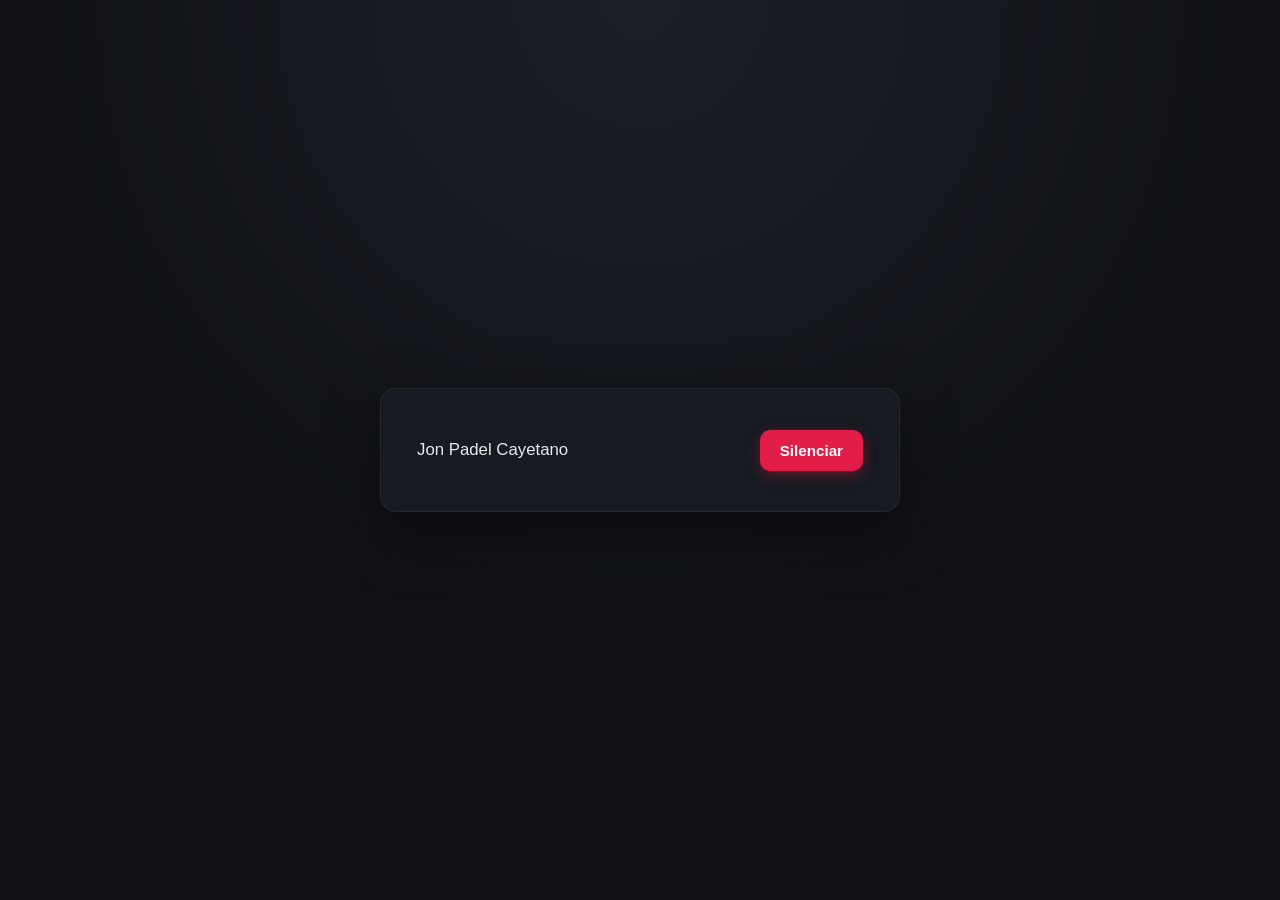
<file: index.html>
<!DOCTYPE html>
<html lang="es">
<head>
<meta charset="UTF-8">
<meta name="viewport" content="width=device-width, initial-scale=1.0">
<title>Silenciar</title>
<style>
  :root {
    --bg: #0f1115;
    --panel: #171a21;
    --text: #e8e9ec;
    --muted: #9a9fab;
    --accent: #e11d48;
    --accent-hover: #be123c;
    --ring: rgba(225, 29, 72, 0.35);
  }

  * {
    box-sizing: border-box;
  }

  html, body {
    height: 100%;
  }

  body {
    margin: 0;
    background: radial-gradient(circle at top, #1b1f27, var(--bg) 60%);
    color: var(--text);
    font-family: -apple-system, BlinkMacSystemFont, "Segoe UI", Roboto, Helvetica, Arial, sans-serif;
    display: flex;
    align-items: center;
    justify-content: center;
    min-height: 100vh;
    padding: 24px;
  }

  .card {
    background: var(--panel);
    border: 1px solid rgba(255, 255, 255, 0.06);
    border-radius: 16px;
    padding: 32px 36px;
    max-width: 520px;
    width: 100%;
    box-shadow: 0 20px 60px rgba(0, 0, 0, 0.45);
    display: flex;
    align-items: center;
    justify-content: space-between;
    gap: 20px;
  }

  .texto {
    font-size: 1.05rem;
    line-height: 1.5;
    color: var(--text);
    flex: 1;
  }

  .texto span {
    color: var(--muted);
    display: block;
    font-size: 0.8rem;
    margin-top: 6px;
    letter-spacing: 0.02em;
  }

  button.silenciar {
    background: var(--accent);
    color: white;
    border: none;
    padding: 12px 20px;
    border-radius: 10px;
    font-size: 0.95rem;
    font-weight: 600;
    cursor: pointer;
    white-space: nowrap;
    transition: background 0.2s ease, transform 0.1s ease, box-shadow 0.2s ease;
    box-shadow: 0 4px 14px var(--ring);
  }

  button.silenciar:hover {
    background: var(--accent-hover);
    transform: translateY(-1px);
  }

  button.silenciar:active {
    transform: translateY(0);
    box-shadow: none;
  }

  .overlay {
    position: fixed;
    inset: 0;
    background: black;
    display: none;
    align-items: center;
    justify-content: center;
    z-index: 9999;
  }

  .overlay.activo {
    display: flex;
  }

  .overlay img {
    width: 100%;
    height: 100%;
    object-fit: contain;
  }

  .overlay .cerrar {
    position: absolute;
    top: 18px;
    right: 18px;
    background: rgba(255, 255, 255, 0.08);
    color: white;
    border: 1px solid rgba(255, 255, 255, 0.2);
    border-radius: 8px;
    padding: 8px 14px;
    font-size: 0.85rem;
    cursor: pointer;
    backdrop-filter: blur(4px);
  }

  .overlay .cerrar:hover {
    background: rgba(255, 255, 255, 0.18);
  }
</style>
</head>
<body>

  <div class="card">
    <p class="texto">
      Jon Padel Cayetano
    </p>
    <button class="silenciar" id="btnSilenciar">Silenciar</button>
  </div>

  <div class="overlay" id="overlay">
    <button class="cerrar" id="btnCerrar">Cerrar ✕</button>
    <img id="imgFullscreen" src="./edorta.png">
  </div>

  <script>
    const btn = document.getElementById('btnSilenciar');
    const overlay = document.getElementById('overlay');
    const btnCerrar = document.getElementById('btnCerrar');

    btn.addEventListener('click', () => {
      const confirmado = confirm('¿Seguro que quieres le quieres silenciar🥺?');
      if (confirmado) {
        overlay.classList.add('activo');
      }
      else{
        alert('MARICON')
      }
    });

    btnCerrar.addEventListener('click', () => {
      overlay.classList.remove('activo');
    });

    overlay.addEventListener('click', (e) => {
      if (e.target === overlay) {
        overlay.classList.remove('activo');
      }
    });
  </script>

</body>
</html>
</file>
